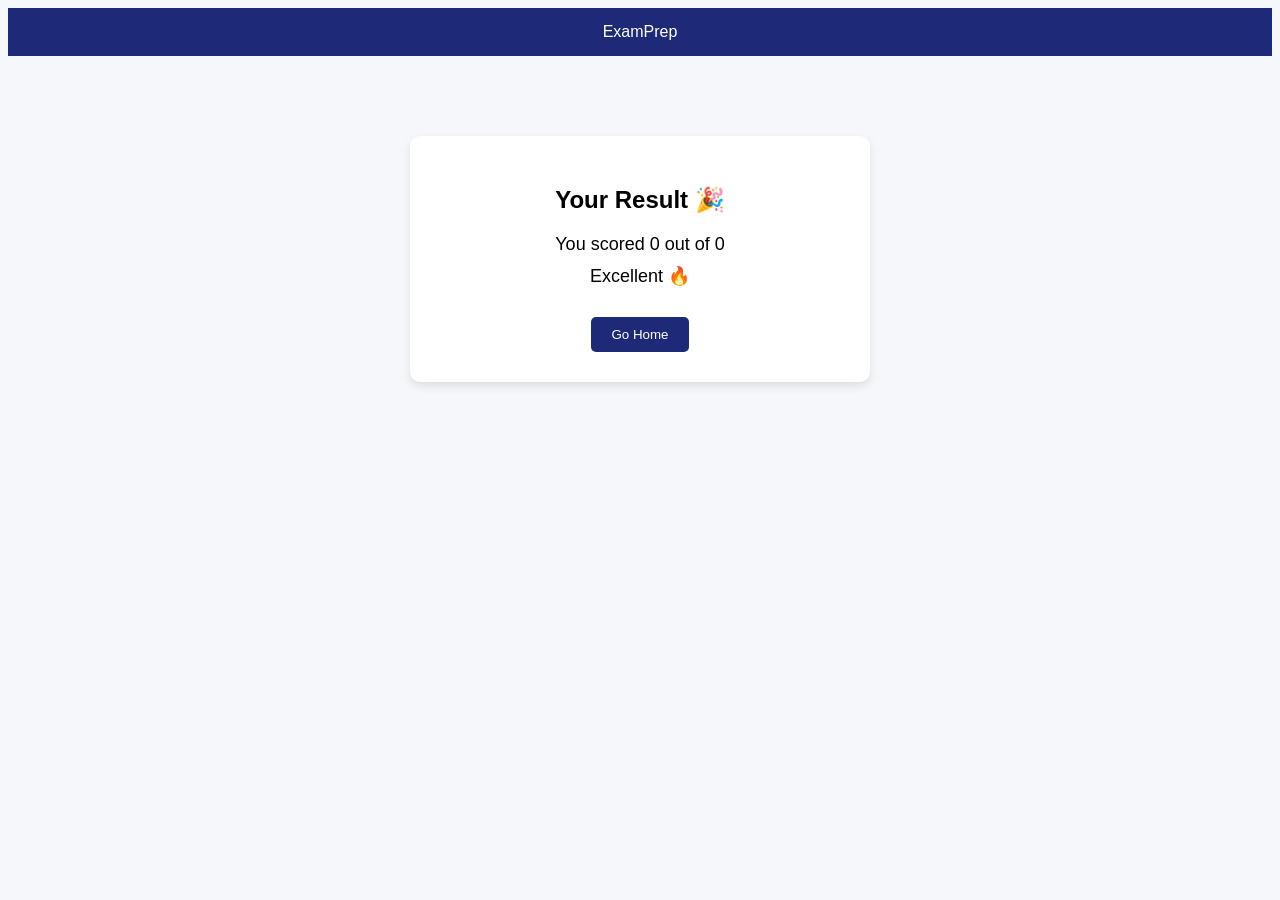
<file: result.html>
<!DOCTYPE html>
<html lang="en">
<head>
  <meta charset="UTF-8">
  <meta name="viewport" content="width=device-width, initial-scale=1.0">
  <title>Result</title>
  <link rel="stylesheet" href="css/result.css">
</head>
<body>

<!-- 🔹 Navbar -->
<header class="navbar">
  <div class="logo">ExamPrep</div>
</header>

<!-- 🔹 Result Box -->
<div class="result-container">

  <h2>Your Result 🎉</h2>

  <p id="scoreText"></p>

  <p id="performance"></p>

  <button onclick="goHome()">Go Home</button>

</div>

<script src="js/result.js"></script>
</body>
</html>
</file>
<file: css/result.css>
body {
  font-family: sans-serif;
  background: #f5f7fb;
}

/* Navbar */
.navbar {
  background: #1e2a78;
  color: white;
  padding: 15px;
  text-align: center;
}

/* Result Box */
.result-container {
  max-width: 400px;
  margin: 80px auto;
  background: white;
  padding: 30px;
  text-align: center;
  border-radius: 10px;
  box-shadow: 0 4px 10px rgba(0,0,0,0.1);
}

.result-container h2 {
  margin-bottom: 20px;
}

.result-container p {
  margin: 10px 0;
  font-size: 18px;
}

button {
  margin-top: 20px;
  padding: 10px 20px;
  background: #1e2a78;
  color: white;
  border: none;
  border-radius: 5px;
  cursor: pointer;
}
</file>
